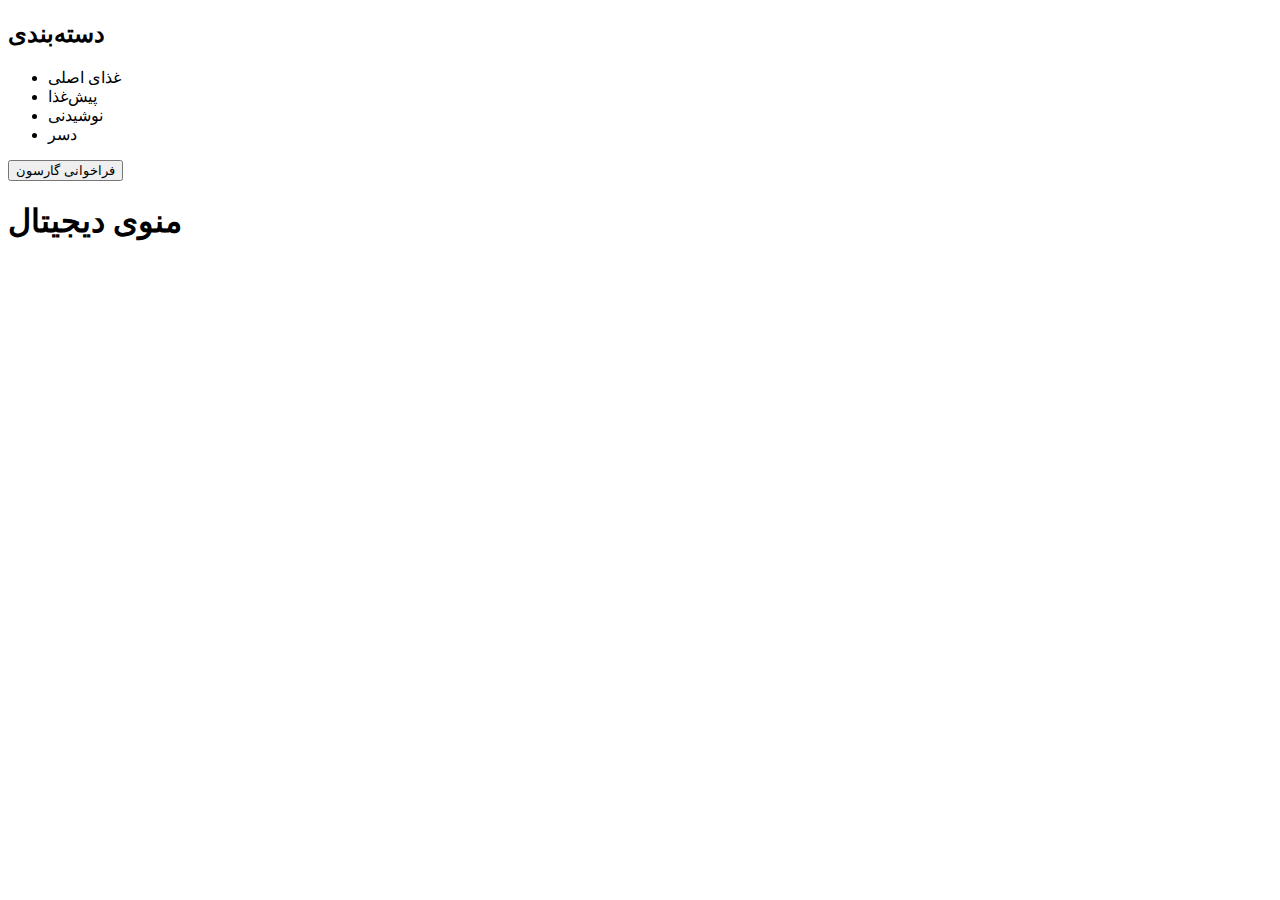
<file: index.html>
<!DOCTYPE html>
<html lang="fa">
<head>
  <meta charset="UTF-8">
  <title>منوی دیجیتال</title>
  <link rel="stylesheet" href="style.css">
</head>
<body>
  <div class="container">
    <aside class="sidebar">
      <h2>دسته‌بندی</h2>
      <ul>
        <li>غذای اصلی</li>
        <li>پیش‌غذا</li>
        <li>نوشیدنی</li>
        <li>دسر</li>
      </ul>
      <button onclick="callWaiter()">فراخوانی گارسون</button>
    </aside>

    <main class="menu">
      <h1>منوی دیجیتال</h1>
      <div id="food-list" class="food-list"></div>
    </main>
  </div>

  <script src="script.js"></script>
</body>
</html>
</file>
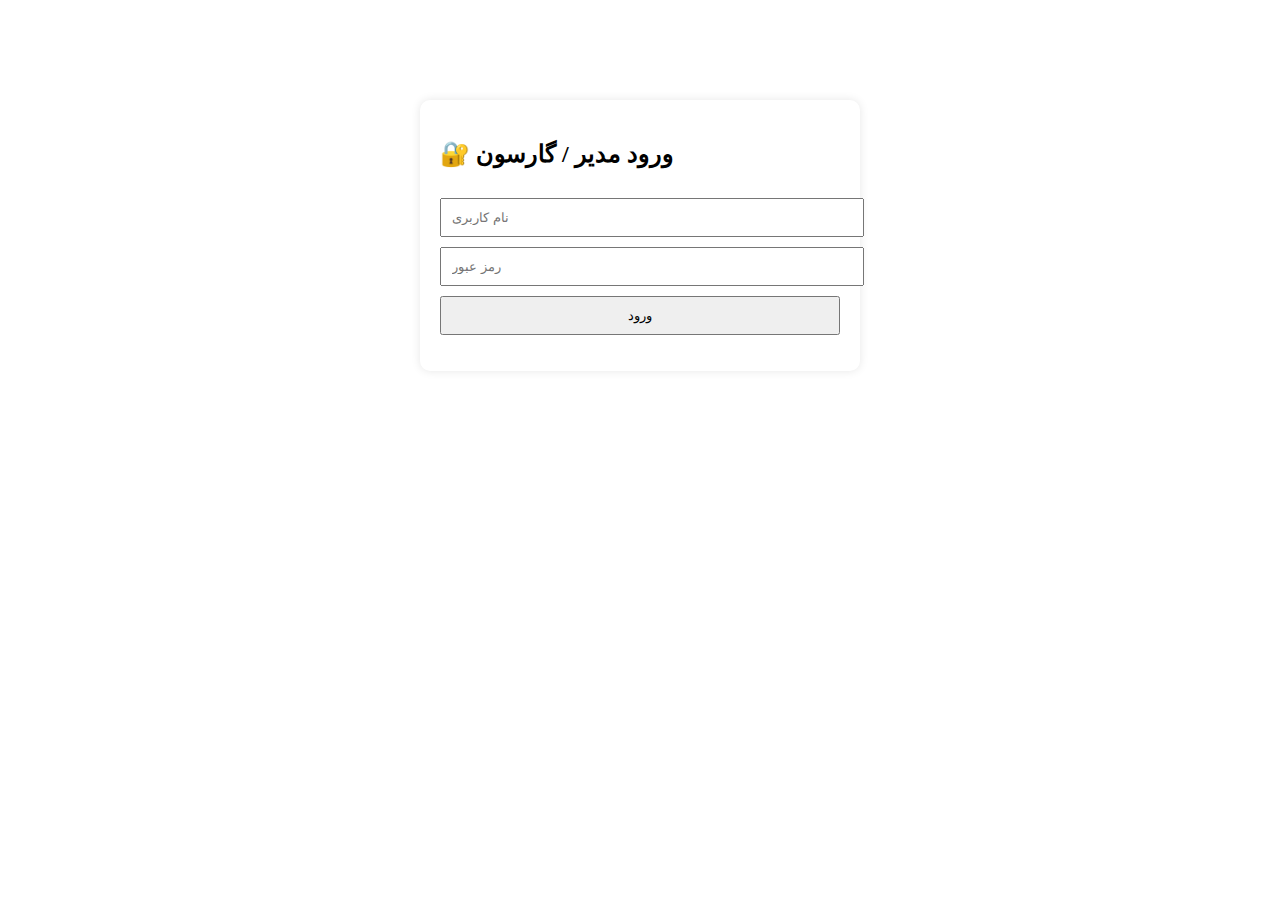
<file: admin.html>
<!DOCTYPE html>
<html lang="fa">
<script src="auth.js"></script>
<script>checkAuth();</script>
<head>
  <meta charset="UTF-8">
  <title>پنل مدیریت غذا</title>
  <link rel="stylesheet" href="style.css">
</head>
<body>
  <div class="container" style="flex-direction: column; padding: 30px;">
    <h2>🍳 پنل مدیریت منوی غذا</h2>

    <form id="food-form">
      <input type="text" placeholder="نام غذا" id="name" required>
      <input type="text" placeholder="دسته‌بندی (مثلاً نوشیدنی)" id="category" required>
      <input type="text" placeholder="ترکیبات (با , جدا کنید)" id="ingredients" required>
      <input type="text" placeholder="لینک عکس" id="image">
      <input type="number" placeholder="قیمت (تومان)" id="price" required>
      <input type="number" placeholder="درصد تخفیف (مثلاً 0.1)" id="discount" step="0.01">
      <input type="text" placeholder="ساعت مجاز (مثل 18 یا all)" id="time">
      <label><input type="checkbox" id="available"> موجود است</label>
      <button type="submit">ذخیره غذا</button>
    </form>

    <h3>لیست غذاها</h3>
    <ul id="food-list"></ul>
  </div>

  <script>
    let foods = JSON.parse(localStorage.getItem("foods")) || [];

    const form = document.getElementById("food-form");
    const list = document.getElementById("food-list");

    function render() {
      list.innerHTML = "";
      foods.forEach((f, index) => {
        const li = document.createElement("li");
        li.innerHTML = `
          <strong>${f.name}</strong> - ${f.category} - ${f.price} تومان
          [${f.available ? "✅ موجود" : "❌ ناموجود"}]
          <button onclick="editFood(${index})">✏ ویرایش</button>
          <button onclick="deleteFood(${index})">🗑 حذف</button>
        `;
        list.appendChild(li);
      });
      localStorage.setItem("foods", JSON.stringify(foods));
    }

    form.onsubmit = function (e) {
      e.preventDefault();
      const newFood = {
        name: form.name.value,
        category: form.category.value,
        ingredients: form.ingredients.value.split(','),
        image: form.image.value || "https://via.placeholder.com/90",
        price: parseInt(form.price.value),
        discount: parseFloat(form.discount.value) || 0,
        time: form.time.value || "all",
        available: form.available.checked
      };
      if (form.dataset.editing) {
        foods[form.dataset.editing] = newFood;
        delete form.dataset.editing;
      } else {
        foods.push(newFood);
      }
      form.reset();
      render();
    };

    function editFood(index) {
      const f = foods[index];
      form.name.value = f.name;
      form.category.value = f.category;
      form.ingredients.value = f.ingredients.join(',');
      form.image.value = f.image;
      form.price.value = f.price;
      form.discount.value = f.discount;
      form.time.value = f.time;
      form.available.checked = f.available;
      form.dataset.editing = index;
    }

    function deleteFood(index) {
      if (confirm("آیا حذف شود؟")) {
        foods.splice(index, 1);
        render();
      }
    }

    render();
  </script>
</body>
</html>
</file>
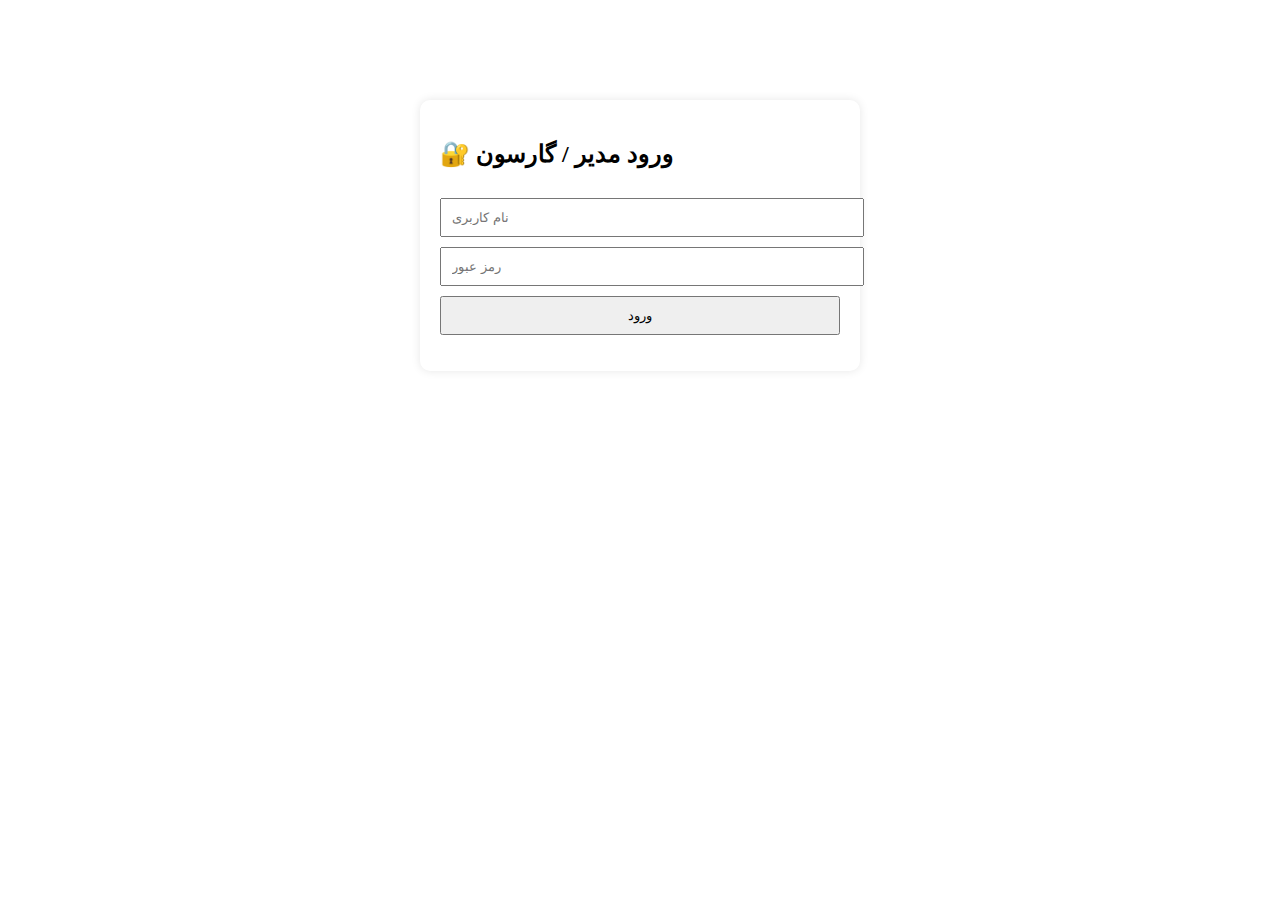
<file: login.html>
<!DOCTYPE html>
<html lang="fa">
<head>
  <meta charset="UTF-8">
  <title>ورود به سیستم</title>
  <link rel="stylesheet" href="style.css">
  <style>
    .login-box {
      max-width: 400px;
      margin: 100px auto;
      padding: 20px;
      background: #fff;
      border-radius: 10px;
      box-shadow: 0 0 10px rgba(0,0,0,0.1);
    }
    input, button {
      width: 100%;
      padding: 10px;
      margin-top: 10px;
    }
  </style>
</head>
<body>
  <div class="login-box">
    <h2>🔐 ورود مدیر / گارسون</h2>
    <input type="text" id="username" placeholder="نام کاربری" required>
    <input type="password" id="password" placeholder="رمز عبور" required>
    <button onclick="login()">ورود</button>
    <p id="error" style="color: red;"></p>
  </div>

  <script src="auth.js"></script>
</body>
</html>
</file>
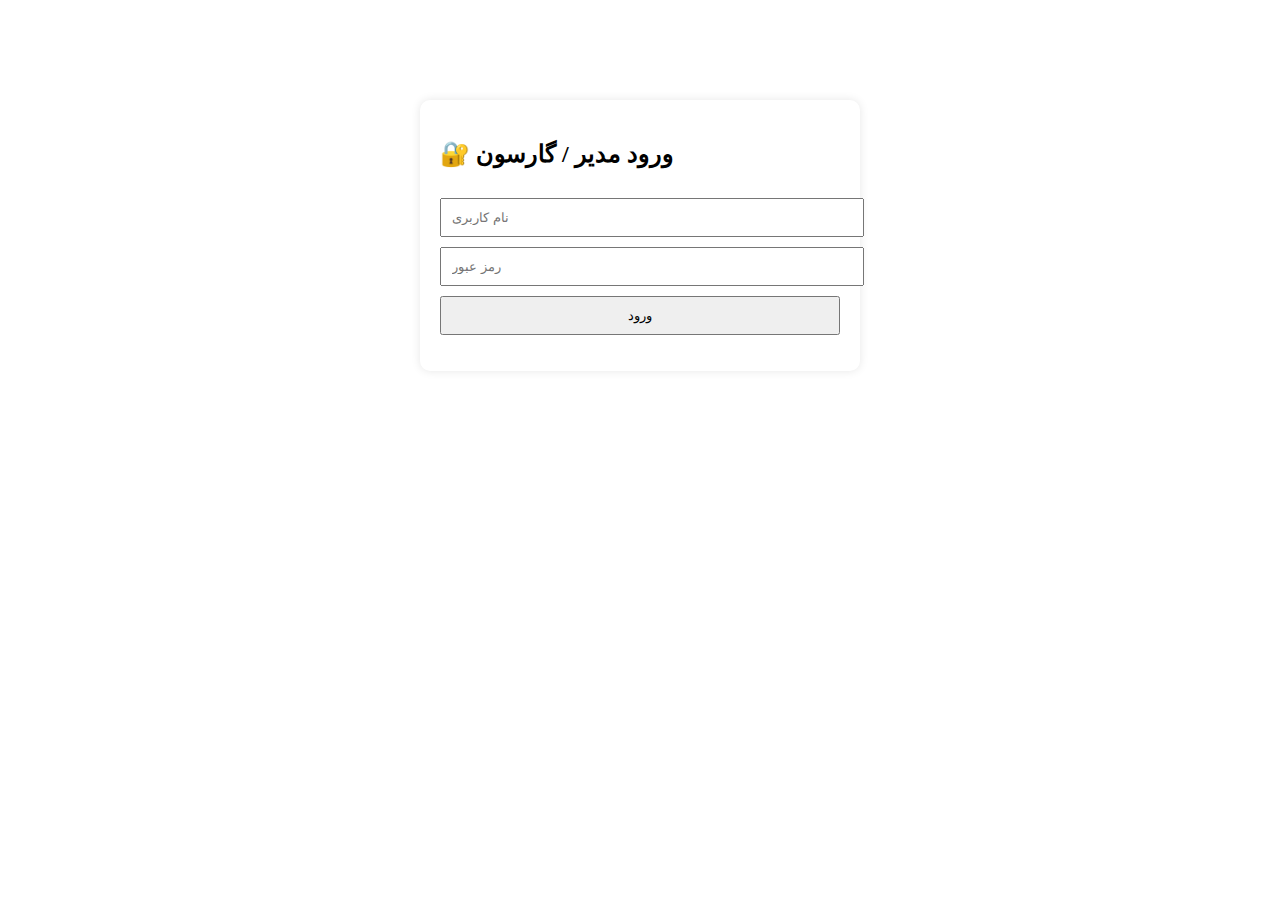
<file: orders.html>
<!DOCTYPE html>
<html lang="fa">
<script src="auth.js"></script>
<script>checkAuth();</script>
<head>
  <meta charset="UTF-8">
  <title>پیگیری سفارشات زنده</title>
  <link rel="stylesheet" href="style.css">
  <style>
    .order-box {
      border: 1px solid #ccc;
      padding: 10px;
      margin-bottom: 15px;
      border-radius: 10px;
      background: #fdfdfd;
    }
    .order-box h3 { margin: 5px 0; }
    .status-btn { margin-top: 10px; }
  </style>
</head>
<body>
  <div class="container" style="max-width: 700px;">
    <h2>📦 سفارشات در حال پیگیری</h2>
    <div id="orders-container"></div>
  </div>

  <script>
    const ordersContainer = document.getElementById("orders-container");
    const orders = JSON.parse(localStorage.getItem("orders")) || [];

    const statuses = ["در انتظار", "در حال آماده‌سازی", "تحویل‌شده"];

    function renderOrders() {
      ordersContainer.innerHTML = "";
      orders.forEach((order, index) => {
        const box = document.createElement("div");
        box.className = "order-box";

        let items = order.items.map(item => `🍽 ${item.name} × ${item.count}`).join("<br>");

        box.innerHTML = `
          <h3>🧾 سفارش #${index + 1}</h3>
          <p><strong>مشتری:</strong> ${order.customer || "ناشناس"}</p>
          <p><strong>غذاها:</strong><br>${items}</p>
          <p><strong>مبلغ:</strong> ${order.total} تومان</p>
          <p><strong>وضعیت:</strong> ${order.status}</p>
          <button class="status-btn" onclick="nextStatus(${index})">📤 تغییر وضعیت</button>
        `;
        ordersContainer.appendChild(box);
      });
    }

    function nextStatus(index) {
      let current = orders[index].status || statuses[0];
      let nextIndex = (statuses.indexOf(current) + 1) % statuses.length;
      orders[index].status = statuses[nextIndex];
      localStorage.setItem("orders", JSON.stringify(orders));
      renderOrders();
    }

    renderOrders();
  </script>
</body>
</html>
</file>
<file: style.css>

</file>
